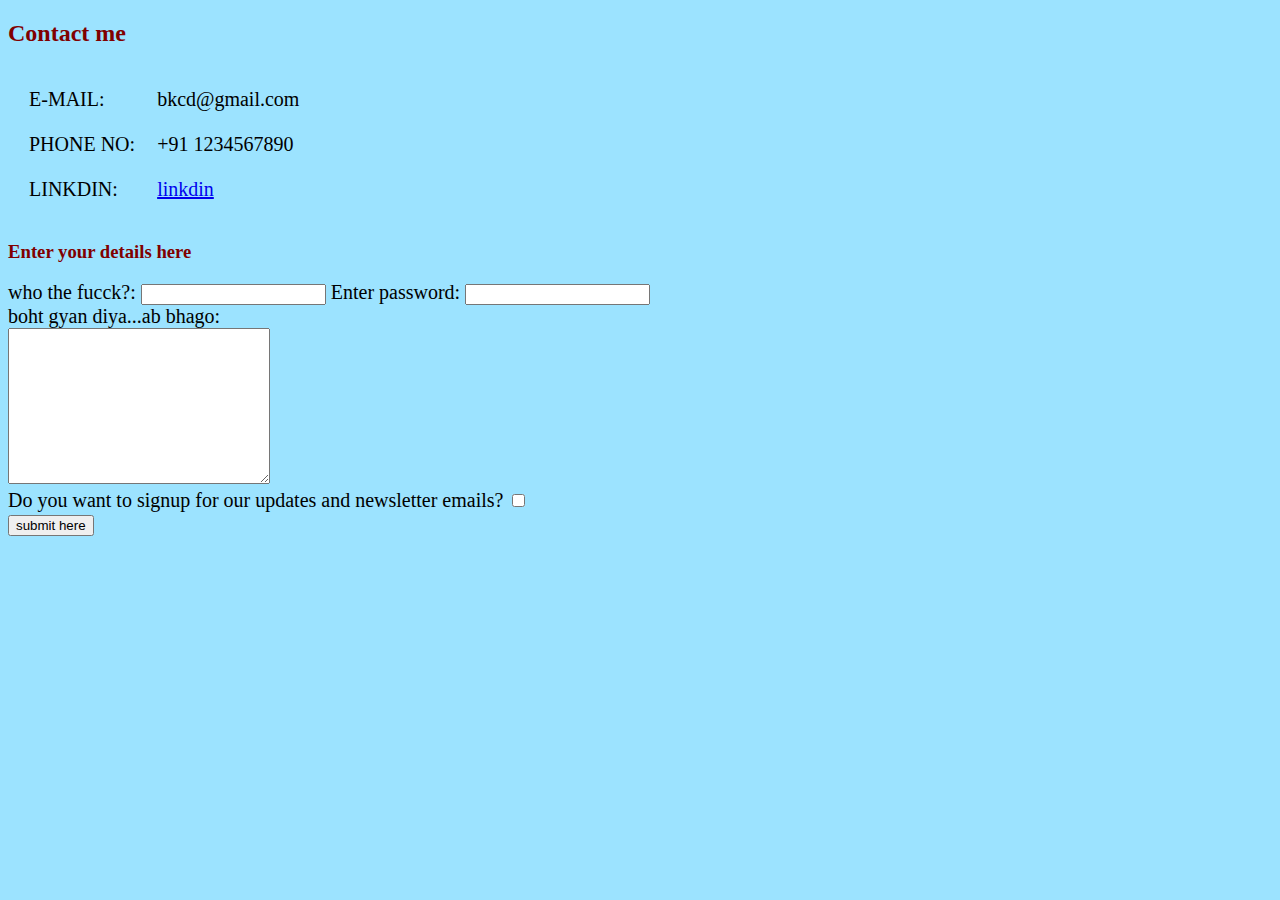
<file: contact me.htm>
<!DOCTYPE html>
<html lang="en">
<head>
    <meta charset="UTF-8">
    <meta name="viewport" content="width=device-width, initial-scale=1.0">
    <meta http-equiv="X-UA-Compatible" content="ie=edge">
    <title>Contact Me</title>
    <link rel="stylesheet" href="style.css">
</head>
<body>
    <h2>Contact me</h2>
    <table cellspacing="20" class="font">
        <tr>
            <td>E-MAIL:</td>
            <td>bkcd@gmail.com</td>
        </tr>
        <tr>
            <td>PHONE NO:</td>
            <td>+91 1234567890</td>
        </tr>
        <tr>
            <td>LINKDIN:</td>
            <td><a href="https://www.google.com/url?sa=t&rct=j&q=&esrc=s&source=web&cd=11&cad=rja&uact=8&ved=2ahUKEwjPzKDNwYvnAhWY63MBHbeHAugQFjAKegQIAxAB&url=https%3A%2F%2Fin.linkedin.com%2Fin%2Fpabitrajyoti-mondal-b28962bb&usg=AOvVaw2TEWu1SSFppC7s90Kg0Nq6" target="_blank">linkdin</a></td>
        </tr>
    </table>
    <h3>Enter your details here</h3>
    <form class="font" action="mailto:jokerguy618@gmail.com" method="post" enctype="text/plain">
        <label>who the fucck?:</label>
        <input type="text" name="Name" id="">
        
        <label >Enter password:</label>
        <input type="password" name="Password" id="">
        <br>
        <label for="">boht gyan diya...ab bhago:</label><br>
        <textarea name="suggestions" id="" cols="30" rows="10"></textarea>
        <br>
        <label >Do you want to signup for our updates and newsletter emails?</label>
        <input type="checkbox" name="check" id="">
        <br>
        <input type="submit" value="submit here">
    </form>
    
</body>
</html>
</file>
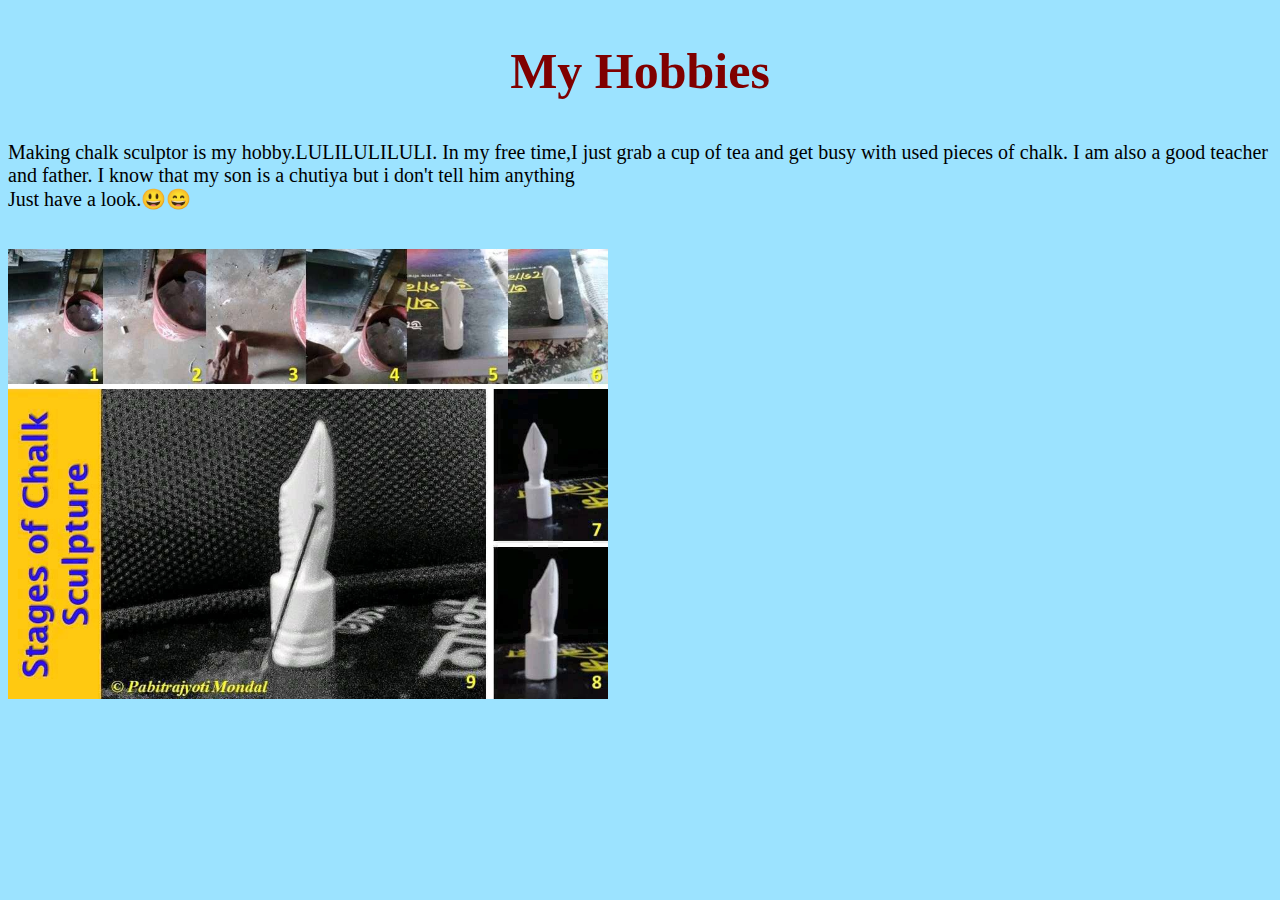
<file: my hobbies.htm>
<!DOCTYPE html>
<html lang="en">
<head>
    <meta charset="UTF-8">
    <meta name="viewport" content="width=device-width, initial-scale=1.0">
    <meta http-equiv="X-UA-Compatible" content="ie=edge">
    <title>My Hobbies</title>
    <link rel="stylesheet" href="style.css">
</head>
<body>
    <center><h2 class="headhob">My Hobbies</h2></center>
    <p class="font">Making chalk sculptor is my hobby.LULILULILULI. In my free time,I just grab a cup of tea and get busy with used pieces of chalk. I am also a good teacher and father. I know that my son is a chutiya but i don't tell him anything<br>Just have a look.😃😄</p>
    <br>
    
    <img class="hobimg" src="chalk_sculpture.jpeg" alt="error loading page">
</body>
</html>
</file>
<file: style.css>
h1{
    color: blueviolet;
    font-size: 100px;
}
h2{
    color: maroon;
}
h3{
    color: maroon;
}
body{
    background-color: rgba(140, 222, 255, 0.863);
}
.profile{
    border-radius: 100%;
}
.headhob{
    font-size: 50px;
}
.font{
    font-family: fantasy;
    font-size: 20px;
}
.hobimg{
    height: 400 px;
    width: 600px;
}
</file>
